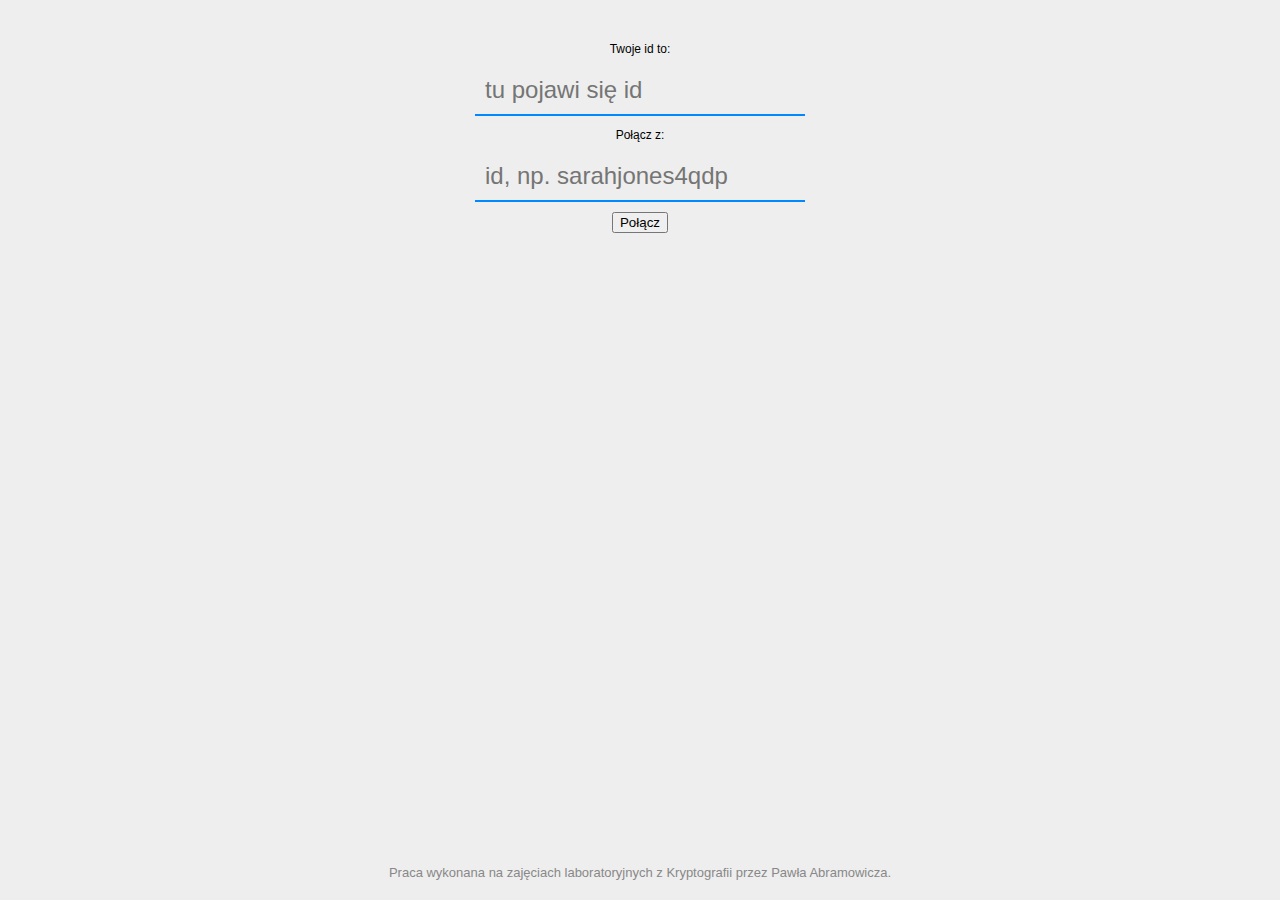
<file: index.html>
<!DOCTYPE html>
<html>
    <head>
        <meta charset="utf-8">
        <title>Qomm</title>
        <link rel="stylesheet" href="css/main.css">
    </head>
    <body>
        <div class="hangout" style="display: none;">
            <section id="history">
                <div class="decryption">
                    <select id="decryptionAlgo" title="Zmień algorytm deszyfrowania dla wiadomości przychodzących">
                        <option value=""> </option>
                        <option value="aes">AES256</option>
                        <option value="rsa">RSA</option>
                        <option value="rsaAes">RSA+AES256</option>
                        <option value="rsaAesSigned">RSA+AES256, signed</option>
                    </select>
                    <span id="decryptionOptions">
                    </span>
                    <button id="decrypt" type="button">Ponownie odszyfruj</button>
                </div>
            </section>
            <div class="encryption">
                <p id="plaintext" contenteditable title="Tekst jawny"></p>
                <button id="sendFile" type="button">Plik</button>
                <select id="encryptionAlgo" title="Zmień algorytm szyfrowania dla wiadomości wychodzących">
                    <option value=""> </option>
                    <option value="aes">AES256</option>
                    <option value="rsa">RSA</option>
                    <option value="rsaAes">RSA+AES256</option>
                    <option value="rsaAesSigned">RSA+AES256, signed</option>
                </select>
                <span id="encryptionOptions">
                </span>
                <button id="encrypt" type="button">Zaszyfruj</button>
            </div>
            <div id="filesSelector" class="files-selector" style="display: none;">
                <div class="box">
                    <p>Wybierz plik do przesłania:</p>
                    <input id="files" multiple type="file">
                    <p>Uwaga! Plik zostanie przesłany zaraz po wybraniu!</p>
                </div>
            </div>
        </div>
        <div class="connect">
            <p>
                Twoje id to:
                <input type="text" id="yourId" placeholder="tu pojawi się id">
            </p>
            <p>
                Połącz z:
                <input type="text" id="connectId" placeholder="id, np. sarahjones4qdp">
                <button type="button" id="connectButton">Połącz</button>
            </p>
            <footer class="page-footer">
                Praca wykonana na zajęciach laboratoryjnych z Kryptografii przez Pawła Abramowicza.
            </footer>
        </div>
        <script src="js/lib/crypto-js.js"></script>
        <script src="js/lib/sjcl.polyfill.js"></script>
        <script src="js/lib/sjcl.bn.js"></script>
        <script src="js/lib/peer.min.js"></script>
        <script src="js/init.js"></script>
        <script src="js/files.js"></script>
        <script src="js/uint8arrayutils.js"></script>
        <script src="js/algos/aes.js"></script>
        <script src="js/algos/rsa.js"></script>
        <script src="js/algos/rsa-aes.js"></script>
        <script src="js/algos/rsa-aes-signed.js"></script>
    </body>
</html>
</file>
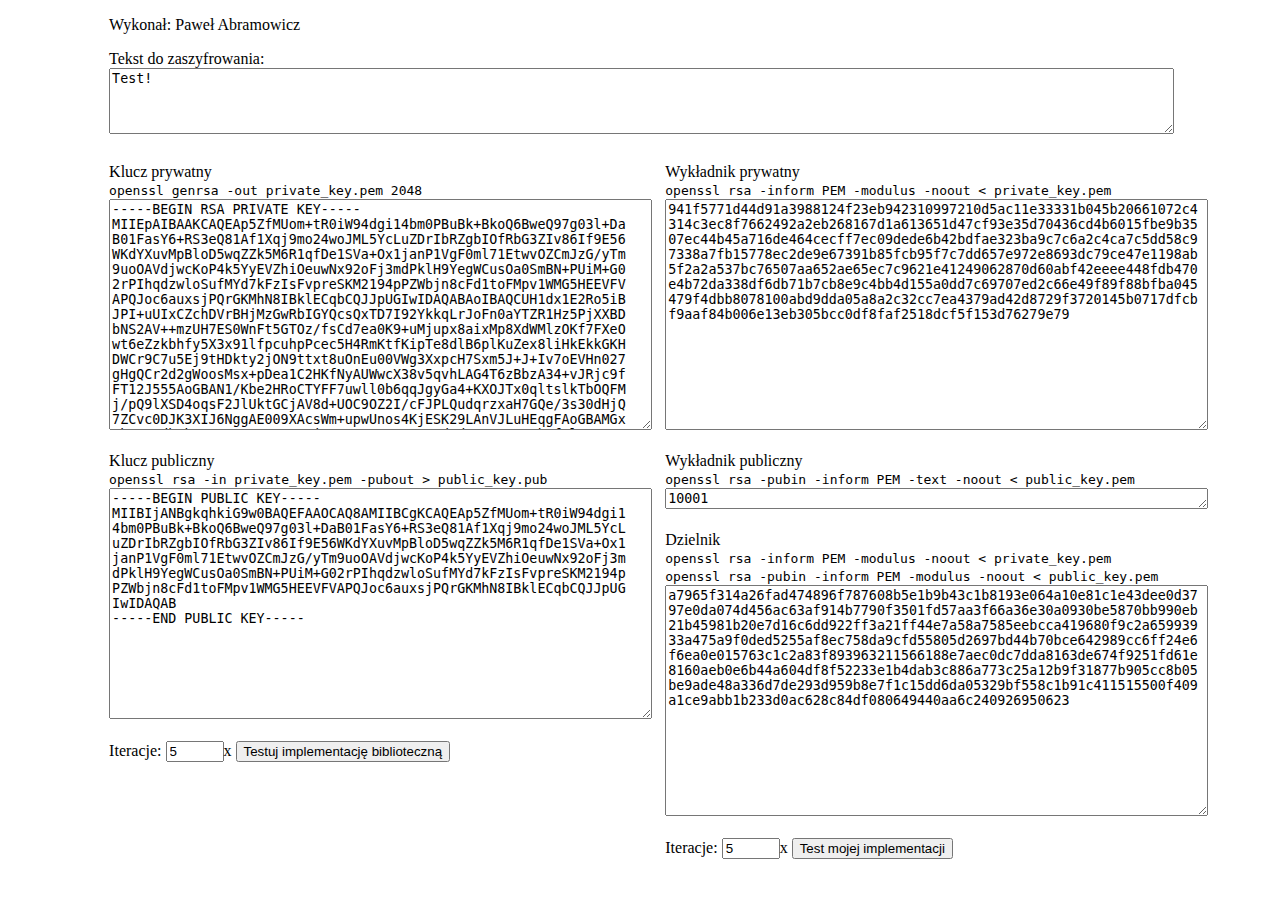
<file: test/rsa/index.html>
<!doctype html>
<html>
<head>
  <title>Porównanie szybkości działania algorytmu RSA w implementacji bibliotecznej i mojej</title>
  <meta charset="utf-8">
  <script type="text/javascript">
    function $(selector, context) {
      context = context || document;
      return context.querySelector(selector);
    }
    app = { algos: {}, algosOptions: {}, decryptionOptions: {}, encryptionOptions: {} }

    window.addEventListener('load', function() {
      // Test the library
      $('#testLib').addEventListener('click', function() {

        iter = parseInt($('#iterLib').value);

        var encrypt = new JSEncrypt();
        encrypt.setPublicKey($('#pubkey').value);
        plaintext = $('#input').value;

        var decrypt = new JSEncrypt();
        decrypt.setPrivateKey($('#privkey').value);

        start = performance.now();
        for (let i = 0; i < iter; i++) {
            encrypted = encrypt.encrypt(plaintext);
            uncrypted = decrypt.decrypt(encrypted);
        }
        stop = performance.now();

        if (uncrypted == $('#input').value) {
          alert('Wiadomość rozszyfrowano poprawnie, średnio w ' + (stop-start)/iter + "ms");
        } else {
          alert('Coś poszło nie tak');
        }
      }, false);

      // Test my implementation
      $('#testMy').addEventListener('click', function() {

        iter = parseInt($('#iterMy').value);
        app.encryptionOptions.e = $('#e').value;
        app.encryptionOptions.n = app.decryptionOptions.n = $('#n').value;
        app.decryptionOptions.d = $('#d').value;

        plaintext = app.algos.rsa.textInput($('#input').value);
        console.log(plaintext);
        start = performance.now();
        for (let i = 0; i < iter; i++) {
            ciphertext = app.algos.rsa.encryption(plaintext);
            console.log(ciphertext);
            decrypthex = app.algos.rsa.decryption(ciphertext);
        }
        stop = performance.now();
        decrypted = app.algos.rsa.textOutput(decrypthex);
        console.log(decrypted);

        if (decrypted == $('#input').value) {
          alert('Wiadomość rozszyfrowano poprawnie, średnio w ' + (stop-start)/iter + "ms");
        } else {
          alert('Coś poszło nie tak');
        }

      }, false);
    }, false);
  </script>
  <script src="../../js/lib/jsencrypt.min.js"></script>
  <script src="../../js/lib/sjcl.polyfill.js"></script>
  <script src="../../js/lib/sjcl.bn.js"></script>
  <script src="../../js/algos/rsa.js"></script>
</head>
<body>


<div style="margin: 0 8% 2%;">
  <p> Wykonał: Paweł Abramowicz </p>
  <label for="input">Tekst do zaszyfrowania:</label><br>
  <textarea id="input" name="input" type="text" rows=4 cols=130>Test!</textarea><br>
</div>


<div style="width: 40%; margin-left: 8%; float: left;">
  <label for="privkey">Klucz prywatny</label><br>
  <code>openssl genrsa -out private_key.pem 2048</code><br>
  <textarea id="privkey" rows="15" cols="65">-----BEGIN RSA PRIVATE KEY-----
MIIEpAIBAAKCAQEAp5ZfMUom+tR0iW94dgi14bm0PBuBk+BkoQ6BweQ97g03l+Da
B01FasY6+RS3eQ81Af1Xqj9mo24woJML5YcLuZDrIbRZgbIOfRbG3ZIv86If9E56
WKdYXuvMpBloD5wqZZk5M6R1qfDe1SVa+Ox1janP1VgF0ml71EtwvOZCmJzG/yTm
9uoOAVdjwcKoP4k5YyEVZhiOeuwNx92oFj3mdPklH9YegWCusOa0SmBN+PUiM+G0
2rPIhqdzwloSufMYd7kFzIsFvpreSKM2194pPZWbjn8cFd1toFMpv1WMG5HEEVFV
APQJoc6auxsjPQrGKMhN8IBklECqbCQJJpUGIwIDAQABAoIBAQCUH1dx1E2Ro5iB
JPI+uUIxCZchDVrBHjMzGwRbIGYQcsQxTD7I92YkkqLrJoFn0aYTZR1Hz5PjXXBD
bNS2AV++mzUH7ES0WnFt5GTOz/fsCd7ea0K9+uMjupx8aixMp8XdWMlzOKf7FXeO
wt6eZzkbhfy5X3x91lfpcuhpPcec5H4RmKtfKipTe8dlB6plKuZex8liHkEkkGKH
DWCr9C7u5Ej9tHDkty2jON9ttxt8uOnEu00VWg3XxpcH7Sxm5J+J+Iv7oEVHn027
gHgQCr2d2gWoosMsx+pDea1C2HKfNyAUWwcX38v5qvhLAG4T6zBbzA34+vJRjc9f
FT12J555AoGBAN1/Kbe2HRoCTYFF7uwll0b6qqJgyGa4+KXOJTx0qltslkTbOQFM
j/pQ9lXSD4oqsF2JlUktGCjAV8d+UOC9OZ2I/cFJPLQudqrzxaH7GQe/3s30dHjQ
7ZCvc0DJK3XIJ6NggAE009XAcsWm+upwUnos4KjESK29LAnVJLuHEqgFAoGBAMGx
ah+K4edhTk/+2zy6OeGAHFx/1jPGaqYDvERBnJ3pnd0d8O1q39XeUkRf5lZ6CROA
geE60cVk7gv9clacgwDhe0BSjH4e+jIpRCa/gmSyJzPE3V6dP0bo/9VRqIk+Tb6L
Z/SXvwt75DfxcVrXdCa0nKkSEVje0GveuAFbuhYHAoGAJhKSmCpsjCjzK5JaxCqd
+yxhIjIioE2RJ+bsTZz8H2Tl24YXIVsIsI00GoJV+3jlAd8BUye2LGMLc5YJzueX
vLVscMnm7k3CRhZK1VH09nkLkjk/v/ihrSoLVIp/tuolrhaLSinLc8V1tPXD0YJn
GusV3syGdZ67sCD8BGPuWAUCgYEAmxOnqt9wJOekYqni8AkNxHzkuC5l2og25PpC
psd9VHUxvlJ1jjCuS7Y3WaUKbxw/3gxacHC+ePNpH9Jo0+11eaQOIR62e1fj63tc
pEVaabK1bl5k+padjfGIu0soy9FFP5Svw4YnIFOuEhhOMHQl+8NJVpgvqV6jsmnc
GsJNB8sCgYBOM6Zf8JwX4a5nkrWMAXxHKC3kAhxvVFQTCh+YlWEQTHkLVdbFzrbE
xboP4f432/bRFolfGlz5ixavwPQqSIUMX0ASeKq8ONRlFixI6ENedPZ/cNcejGbK
0jaKXFkklQTHyIaUfH5xKwgO0hjM46PDOyeWobDxCQDieTsiJdu3yg==
-----END RSA PRIVATE KEY-----
</textarea><br><br>
  <label for="pubkey">Klucz publiczny</label><br>
  <code>openssl rsa -in private_key.pem -pubout > public_key.pub</code><br>
  <textarea id="pubkey" rows="15" cols="65">-----BEGIN PUBLIC KEY-----
MIIBIjANBgkqhkiG9w0BAQEFAAOCAQ8AMIIBCgKCAQEAp5ZfMUom+tR0iW94dgi1
4bm0PBuBk+BkoQ6BweQ97g03l+DaB01FasY6+RS3eQ81Af1Xqj9mo24woJML5YcL
uZDrIbRZgbIOfRbG3ZIv86If9E56WKdYXuvMpBloD5wqZZk5M6R1qfDe1SVa+Ox1
janP1VgF0ml71EtwvOZCmJzG/yTm9uoOAVdjwcKoP4k5YyEVZhiOeuwNx92oFj3m
dPklH9YegWCusOa0SmBN+PUiM+G02rPIhqdzwloSufMYd7kFzIsFvpreSKM2194p
PZWbjn8cFd1toFMpv1WMG5HEEVFVAPQJoc6auxsjPQrGKMhN8IBklECqbCQJJpUG
IwIDAQAB
-----END PUBLIC KEY-----
</textarea><br><br>
  Iteracje: <input id="iterLib" type="text" value="5" style="width: 50px">x <input id="testLib" type="button" value="Testuj implementację biblioteczną" /><br>
</div>


<div style="margin-left: 52%;">
  <label for="d">Wykładnik prywatny</label><br>
  <code>openssl rsa -inform PEM -modulus -noout < private_key.pem</code><br>
  <textarea id="d" rows="15" cols="65">[base64]</textarea><br><br>
  <label for="e">Wykładnik publiczny</label><br>
  <code>openssl rsa -pubin -inform PEM -text -noout < public_key.pem</code><br>
  <textarea id="e" rows="1" cols="65">10001</textarea><br><br>
  <label for="n">Dzielnik</label><br>
  <code>openssl rsa -inform PEM -modulus -noout < private_key.pem</code><br>
  <code>openssl rsa -pubin -inform PEM -modulus -noout < public_key.pem</code><br>
  <textarea id="n" rows="15" cols="65">[base64]</textarea><br><br>
  Iteracje: <input id="iterMy" type="text" value="5" style="width: 50px">x <input id="testMy" type="button" value="Test mojej implementacji" /><br>
</div>

</body>
</html>
</file>
<file: css/main.css>
* {
    box-sizing: border-box;
}

html {
    margin: 0;
    padding: 0;
    min-height: 100%;
    height: 100%;
    background-color: #eee;
}

body {
    font-family: sans-serif;
    font-size: 12px;
    height: 100%;
    margin: 0;
    padding: 0;
    position: relative;
    width: 100%;
}

.connect {
    padding: 30px 0;
    text-align: center;
}
.connect input {
    background: none;
    border: none;
    border-bottom: 2px solid #08f;
    display: block;
    font-size: 24px;
    margin: 10px auto;
    padding: 10px;
}
.connect [disabled] {
    border-bottom-color: #aaa;
}
.connect ::-moz-placeholder {
    color: #999;
}

.hangout {
    display: flex;
    flex-direction: column;
    height: 100%;
}

#history {
    background-color: #fff;
    flex-grow: 1;
    min-height: 100px;
    position: relative;
    padding: 10px;
}

#history > .remote,
#history > .local
{
    font-family: monospace;
    white-space: pre-wrap;
}

#history > .remote::before {
    color: #900;
    content: '(remote) ';
}

#history > .local::before {
    color: #009;
    content: '(local)  ';
}

#history > .log {
    color: #ccc;
}

.decryption {
    position: absolute;
    bottom: 10px;
    right: 10px;
    text-align: right;
}

.encryption {
    align-items: center;
    display: flex;
    padding: 10px;
}
#plaintext {
    background: none;
    border: none;
    border-bottom: 2px solid #ccc;
    display: block;
    flex-grow: 1;
    min-height: 30px;
    min-width: 200px;
    padding: 8px 5px 5px;
    margin: 0 5px;
}
#sendFile {
    margin-right: 5px;
}
#encryptionOptions {
    padding: 0 3px;
}
input[type="number"] {
    width: 60px;
}

.files-selector {
    background-color: rgba(240, 240, 240, 0.6);
    height: 100%;
    left: 0;
    position: absolute;
    top: 0;
    width: 100%;
}
.files-selector .box {
    background: #fff;
    color: #888;
    font-size: 14px;
    margin: 150px auto 0;
    padding: 20px 40px;
    text-align: center;
    width: 450px;
    box-shadow: rgba(0,0,0,0.1) 0 0 20px;
}

.page-footer {
    color: #888;
    font-size: small;
    margin: 20px 0;
    text-align: center;
    position: absolute;
    bottom: 0;
    left: 0;
    width: 100%;
}

@media (max-width: 800px) {
    body {
        font-size: 16px;
    }
    #history {
        padding-bottom: 80px;
    }
    .encryption {
        flex-wrap: wrap;
    }
}
</file>
